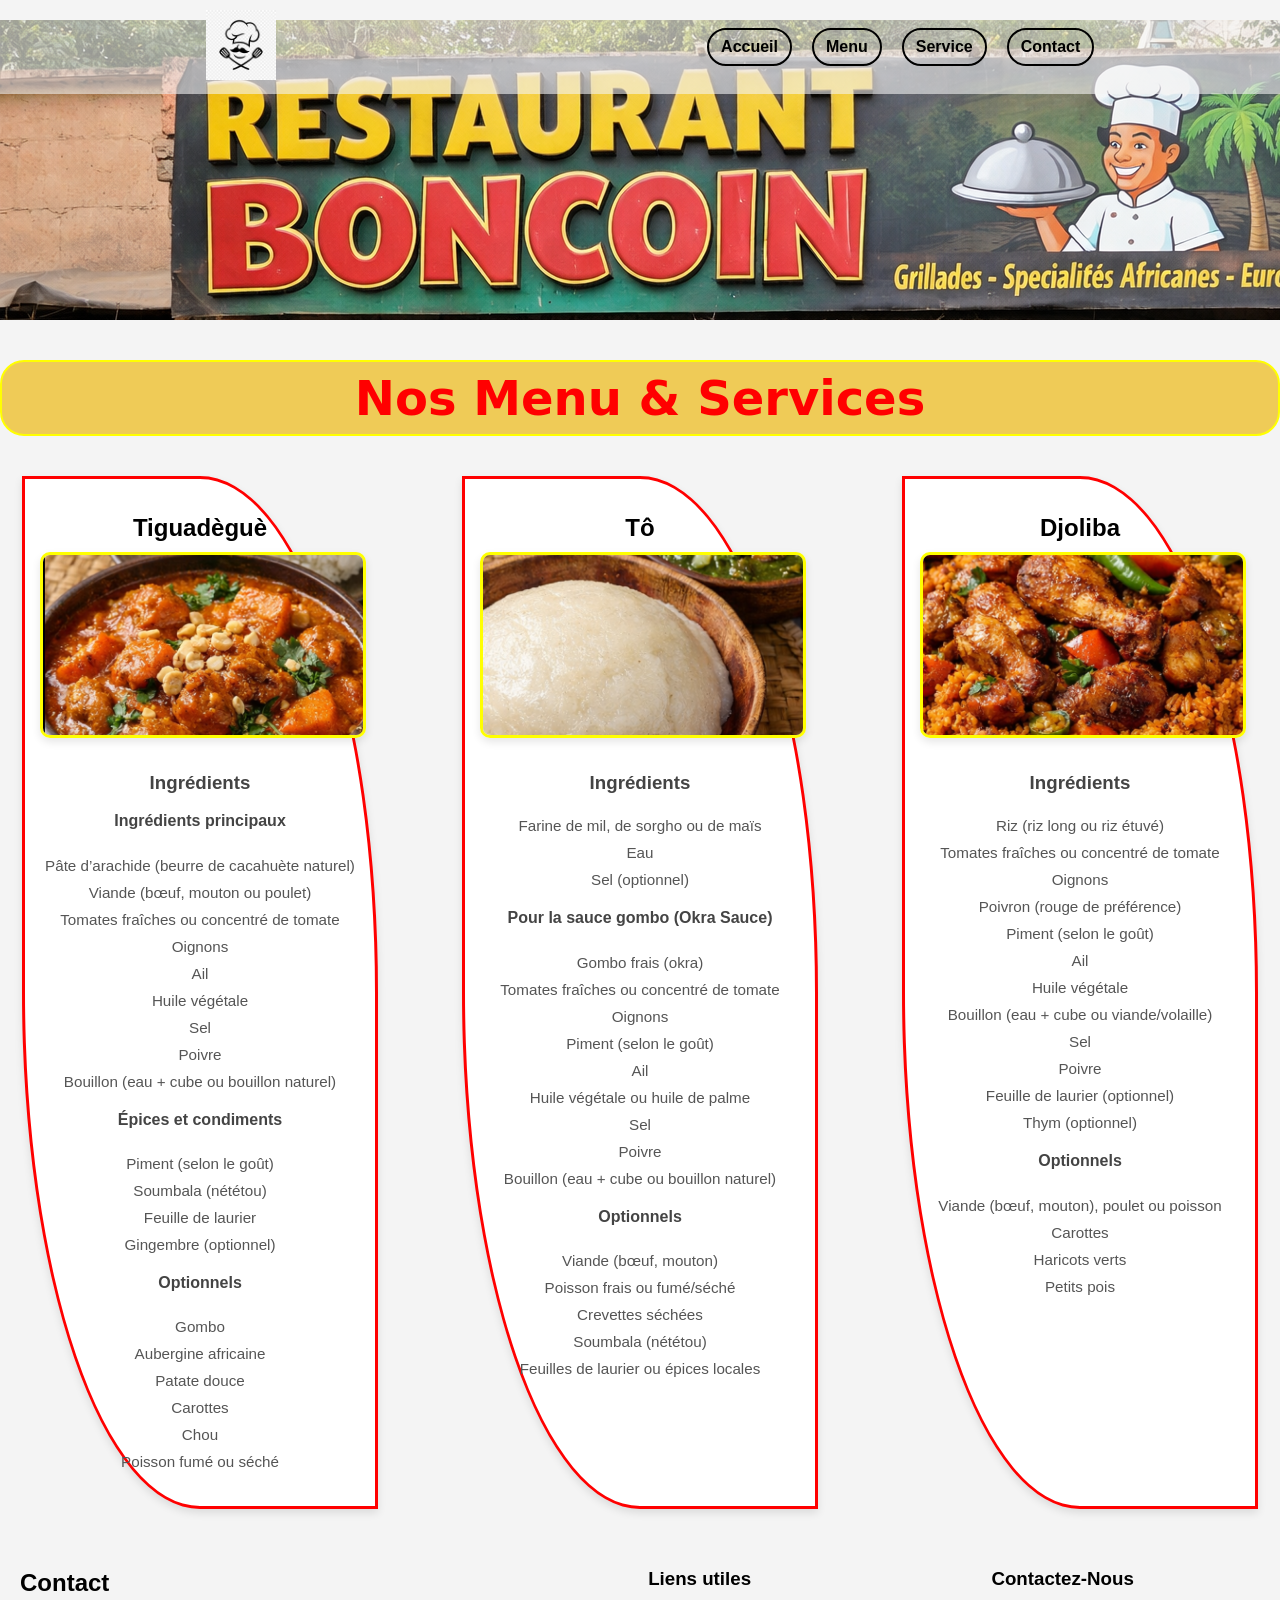
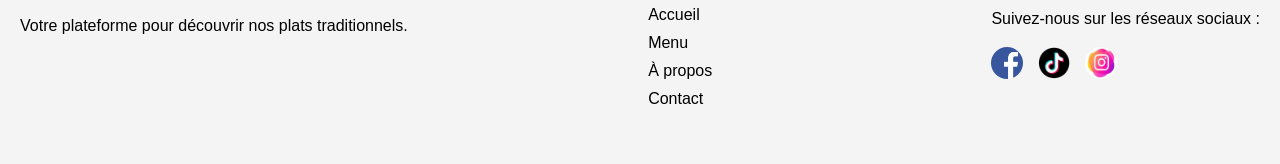
<file: dev_web_tp1/index.html>
<!DOCTYPE html>
<html lang="fr">

<head>
    <meta charset="UTF-8">
    <meta name="viewport" content="width=device-width, initial-scale=1.0">

    <title>Resto - boncoin</title>

    <!-- CSS EXTERNE -->
    <link rel="stylesheet" href="assets/css/styles.css">
</head>

<body>
    <!-- -->
    <nav>
        <div><img src="assets/img/resto-logo.png" class="img-fluid ${3|rounded-top,rounded-right,rounded-bottom,rounded-left,rounded-circle,|}" alt="logo resto"></div>
        <div>
            <ul>
                <li><a href="#section1">Accueil</a></li>
                <li><a href="#section2">Menu</a></li>
                <li><a href="#section2">Service</a></li>
                <li><a href="#section3">Contact</a></li>
            </ul>
    </nav>
    <header>
        <!--<h1>Resto boncoin</h1>
        <p>La saveur crée la difference</p>
        <a href="">Le chemin Iframe avec blanc</a>
        -->
    </header>

    <!-- Section 2 Menu resto - Image et description Plat -->
    <section id="menu">
        <h2 style="text-align:center ; font-family: system-ui, -apple-system, BlinkMacSystemFont, 'Segoe UI', Roboto, Oxygen, Ubuntu, Cantarell, 'Open Sans', 'Helvetica Neue', sans-serif; font-size: 3rem; background-color: #efc12cc7;border: 2px solid yellow; border-radius: 24px; padding: 8px 12px; display: block; color: red;">Nos Menu & Services </h2>

        <div class="menu">
            <!--PLat 1 - Tiguadèguè -->
            <div class="menu-item">
                <h2 class="menu-title">Tiguadèguè</h2>

                <img src="assets/img/resto-plat-1.png" alt="Tiguadèguè – sauce d’arachide">

                <div class="menu-content">
                    <h3>Ingrédients</h3>

                    <h4>Ingrédients principaux</h4>
                    <ul>
                        <li>Pâte d’arachide (beurre de cacahuète naturel)</li>
                        <li>Viande (bœuf, mouton ou poulet)</li>
                        <li>Tomates fraîches ou concentré de tomate</li>
                        <li>Oignons</li>
                        <li>Ail</li>
                        <li>Huile végétale</li>
                        <li>Sel</li>
                        <li>Poivre</li>
                        <li>Bouillon (eau + cube ou bouillon naturel)</li>
                    </ul>

                    <h4>Épices et condiments</h4>
                    <ul>
                        <li>Piment (selon le goût)</li>
                        <li>Soumbala (nététou)</li>
                        <li>Feuille de laurier</li>
                        <li>Gingembre (optionnel)</li>
                    </ul>

                    <h4>Optionnels</h4>
                    <ul>
                        <li>Gombo</li>
                        <li>Aubergine africaine</li>
                        <li>Patate douce</li>
                        <li>Carottes</li>
                        <li>Chou</li>
                        <li>Poisson fumé ou séché</li>
                    </ul>
                </div>
            </div>

            <!--PLat 2 - Tô -->
            <div class="menu-item">
                <h2 class="menu-title">Tô</h2>

                <img src="assets/img/resto-plat-2.png" alt="Tô avec sauce gombo">

                <div class="menu-content">
                    <h3>Ingrédients</h3>
                    <ul>
                        <li>Farine de mil, de sorgho ou de maïs</li>
                        <li>Eau</li>
                        <li>Sel (optionnel)</li>
                    </ul>

                    <h4>Pour la sauce gombo (Okra Sauce)</h4>
                    <ul>
                        <li>Gombo frais (okra)</li>
                        <li>Tomates fraîches ou concentré de tomate</li>
                        <li>Oignons</li>
                        <li>Piment (selon le goût)</li>
                        <li>Ail</li>
                        <li>Huile végétale ou huile de palme</li>
                        <li>Sel</li>
                        <li>Poivre</li>
                        <li>Bouillon (eau + cube ou bouillon naturel)</li>
                    </ul>

                    <h4>Optionnels</h4>
                    <ul>
                        <li>Viande (bœuf, mouton)</li>
                        <li>Poisson frais ou fumé/séché</li>
                        <li>Crevettes séchées</li>
                        <li>Soumbala (nététou)</li>
                        <li>Feuilles de laurier ou épices locales</li>
                    </ul>
                </div>
            </div>

            <!--PLat 3 - Djoliba -->
            <div class="menu-item">
                <h2 class="menu-title">Djoliba</h2>

                <img src="assets/img/resto-plat-3.png" alt="Plat Djoliba">

                <div class="menu-content">
                    <h3>Ingrédients</h3>
                    <ul>
                        <li>Riz (riz long ou riz étuvé)</li>
                        <li>Tomates fraîches ou concentré de tomate</li>
                        <li>Oignons</li>
                        <li>Poivron (rouge de préférence)</li>
                        <li>Piment (selon le goût)</li>
                        <li>Ail</li>
                        <li>Huile végétale</li>
                        <li>Bouillon (eau + cube ou viande/volaille)</li>
                        <li>Sel</li>
                        <li>Poivre</li>
                        <li>Feuille de laurier (optionnel)</li>
                        <li>Thym (optionnel)</li>
                    </ul>

                    <h4>Optionnels</h4>
                    <ul>
                        <li>Viande (bœuf, mouton), poulet ou poisson</li>
                        <li>Carottes</li>
                        <li>Haricots verts</li>
                        <li>Petits pois</li>
                    </ul>
                </div>
            </div>

        </div>
    </section>

    <!-- Footer -->
    <footer class="site-footer">
        <div class="footer-logo">
            <h2>Contact</h2>
            <p>Votre plateforme pour découvrir nos plats traditionnels.</p>
        </div>

        <div class="footer-links">
            <h3>Liens utiles</h3>
            <ul>
                <li><a href="#">Accueil</a></li>
                <li><a href="#">Menu</a></li>
                <li><a href="#">À propos</a></li>
                <li><a href="#">Contact</a></li>
            </ul>
        </div>

        <div class="footer-contact">
            <h3>Contactez-Nous</h3>
            <p>Suivez-nous sur les réseaux sociaux :</p>
            <ul class="social-media">
                <li>
                    <a href="#"><img src="assets/img/resto-facebook-icon.png" alt="Facebook"></a>
                </li>
                <li>
                    <a href="#"><img src="assets/img/resto-tiktok-icon..png" alt="Twitter"></a>
                </li>
                <li>
                    <a href="#"><img src="assets/img/resto-instagram-icon.png" alt="Instagram"></a>
                </li>
            </ul>
        </div>
    </footer>

</body>

</html>
</file>
<file: dev_web_tp1/assets/css/styles.css>
/* author: Boubacar Diakité 
   Stylesheet for the restaurant webpage 
   dev_web_tp1/assets/css/styles.css
*/


/* Styles for the navigation bar */

body {
    font-family: 'Poppin', Segoe UI, Tahoma, Geneva, Verdana, sans-serif;
    margin: 0;
    padding: 0;
    background-color: #f4f4f4;
}

nav {
    position: fixed;
    top: 0;
    width: 100%;
    display: flex;
    justify-content: space-around;
    align-items: center;
    background-color: rgba(244, 244, 244, 0.6);
    /* semi-transparent */
    padding: 10px;
}

nav img {
    height: 70px;
    width: 70px;
}

nav ul {
    list-style-type: none;
    display: flex;
    gap: 20px;
}

nav ul li a {
    text-decoration: none;
    color: #000000;
    font-weight: bold;
    border: 2px solid #000000;
    border-radius: 24px;
    padding: 8px 12px;
    display: inline-block;
    transition: transform 0.3s ease, background-color 0.3s ease;
}

nav ul li a:hover {
    transform: scale(1.1);
    background-color: #efc12cc7;
    color: red;
    border-color: red;
}

header {
    justify-content: center;
    text-align: left;
    margin: 20px 0;
    background-image: url(/dev_web_tp1/assets/img/resto-bikao.png);
    background-image: no-repeat;
    background-image: cover;
    height: 300px;
}

header>a {
    text-decoration: none;
    color: #000000;
    font-size: 1.5rem;
    border: 2px solid #000000;
    padding: 10px 15px;
    border-radius: 5px;
}

header>h1 {
    font-size: 2.5rem;
    margin-bottom: 50px;
    color: #000000;
}

header>p {
    font-size: 1.2rem;
    margin-bottom: 50px;
    font-style: italic;
    color: #000000;
}


/*Section 2 Menu resto - Image et description Plat */

div.menu {
    display: flex;
    justify-content: space-around;
    flex-wrap: wrap;
    gap: 40px;
    margin-top: 30px;
}

section.menu.h2 {
    text-align: center;
    margin-bottom: 20px;
    color: #000000;
    background-color: chocolate;
}

div.menu-item {
    width: 25%;
    text-align: center;
    border: 3px solid red;
    border-bottom-left-radius: 50%;
    border-top-right-radius: 50%;
    padding: 15px;
    background-color: #ffffff;
    box-shadow: 0 4px 8px rgba(0, 0, 0, 0.1);
}

div.menu-item img {
    width: 100%;
    height: 70%;
    border-radius: 10px;
    box-shadow: 0 4px 8px rgba(0, 0, 0, 0.1);
    border: 3px solid yellow;
}

div.menu-item p {
    margin-top: 10px;
    font-size: 1rem;
    color: #333333;
}

section>#menu {
    font-size: 2rem;
    text-align: center;
    margin-bottom: 20px;
    color: #000000;
}

.menu-item {
    width: 25%;
    text-align: center;
    border: 2px solid #222;
    border-bottom-left-radius: 40px;
    border-top-right-radius: 40px;
    padding: 20px;
    background-color: #ffffff;
    box-shadow: 0 6px 15px rgba(0, 0, 0, 0.12);
    transition: transform 0.3s ease, box-shadow 0.3s ease;
}

.menu-item:hover {
    transform: translateY(-5px);
    box-shadow: 0 10px 25px rgba(0, 0, 0, 0.18);
}

.menu-title {
    font-size: 1.5rem;
    margin-bottom: 10px;
}

.menu-item img {
    width: 100%;
    max-height: 180px;
    object-fit: cover;
    border-radius: 15px;
    margin-bottom: 15px;
}

.menu-content h3,
.menu-content h4 {
    margin-top: 15px;
    color: #444;
}

.menu-content ul {
    list-style: none;
    padding: 0;
}

.menu-content ul li {
    padding: 5px 0;
    font-size: 0.95rem;
    color: #555;
}


/*rrrrrrrrrrrrrrrrrrrrrrrrrr*/


/*rrrrrrrrrrrrrrrrrrrrrrrrrr*/


/*rrrrrrrrrrrrrrrrrrrrrrrrrr*/

.menu-item {
    width: 25%;
    text-align: center;
    border: 2px solid red;
    border-bottom-left-radius: 40px;
    border-top-right-radius: 40px;
    padding: 20px;
    background-color: #ffffff;
    box-shadow: 0 6px 15px rgba(0, 0, 0, 0.12);
    transition: transform 0.3s ease, box-shadow 0.3s ease;
}

.menu-item:hover {
    transform: translateY(-5px);
    box-shadow: 0 10px 25px rgba(0, 0, 0, 0.18);
}

.menu-title {
    font-size: 1.5rem;
    margin-bottom: 10px;
}

.menu-item img {
    width: 100%;
    max-height: 180px;
    object-fit: cover;
    border-radius: 15px;
    margin-bottom: 15px;
}

.menu-content h3,
.menu-content h4 {
    margin-top: 15px;
    color: #444;
}

.menu-content ul {
    list-style: none;
    padding: 0;
}

.menu-content ul li {
    padding: 5px 0;
    font-size: 0.95rem;
    color: #555;
}


/*rrrrrrrrrrrrrrrrrrrrrrrrrr*/


/*rrrrrrrrrrrrrrrrrrrrrrrrrr*/


/*footer styles*/

.site-footer {
    display: flex;
    flex-wrap: wrap;
    justify-content: space-between;
    background-color: rgba(244, 244, 244, 0.8);
    /* semi-transparent */
    color: black;
    padding: 40px 20px;
    gap: 30px;
    font-family: 'Inter', sans-serif;
}

.site-footer h2,
.site-footer h3 {
    margin-bottom: 15px;
    color: black;
}

.site-footer p {
    color: black;
    line-height: 1.6;
}

.footer-links ul,
.social-media {
    list-style: none;
    padding: 0;
}

.footer-links ul li {
    margin-bottom: 10px;
}

.footer-links ul li a {
    text-decoration: none;
    color: black;
    transition: color 0.3s;
}

.footer-links ul li a:hover {
    color: red;
}

.social-media {
    display: flex;
    gap: 15px;
    margin-top: 10px;
}

.social-media li a img {
    width: 32px;
    height: 32px;
    border-radius: 50%;
    transition: transform 0.3s, box-shadow 0.3s;
}

.social-media li a img:hover {
    transform: scale(1.15);
    box-shadow: 0 4px 12px rgba(207, 11, 18, 0.974);
}


/* Responsive pour mobiles */


/* ===== Styles pour écrans ≤ 600px ===== */

@media (max-width: 600px) {
    /* Navigation */
    nav {
        flex-direction: column;
        padding: 5px;
    }
    nav img {
        height: 50px;
        width: 50px;
        margin-bottom: 10px;
    }
    nav ul {
        flex-direction: column;
        gap: 10px;
        padding: 0;
    }
    nav ul li a {
        padding: 6px 10px;
        font-size: 0.9rem;
    }
    /* Header */
    header {
        height: 180px;
        background-size: cover;
        text-align: center;
        margin-bottom: 20px;
    }
    header>h1 {
        font-size: 1.5rem;
        margin-bottom: 20px;
    }
    header>p {
        font-size: 1rem;
        margin-bottom: 20px;
    }
    /* Menu */
    div.menu {
        flex-direction: column;
        gap: 20px;
        margin-top: 20px;
    }
    .menu-item {
        width: 100%;
        margin: 0 auto;
        padding: 15px;
    }
    .menu-item img {
        max-height: 150px;
    }
    .menu-title {
        font-size: 1.2rem;
    }
    .menu-content ul li {
        font-size: 0.85rem;
    }
    /* Footer */
    .site-footer {
        flex-direction: column;
        text-align: center;
        padding: 20px 10px;
        gap: 20px;
    }
    .social-media {
        justify-content: center;
    }
}


/*rrrrrrrrrrrrrrrrrrrrrrrrrr*/


/*rrrrrrrrrrrrrrrrrrrrrrrrrr*/
</file>
